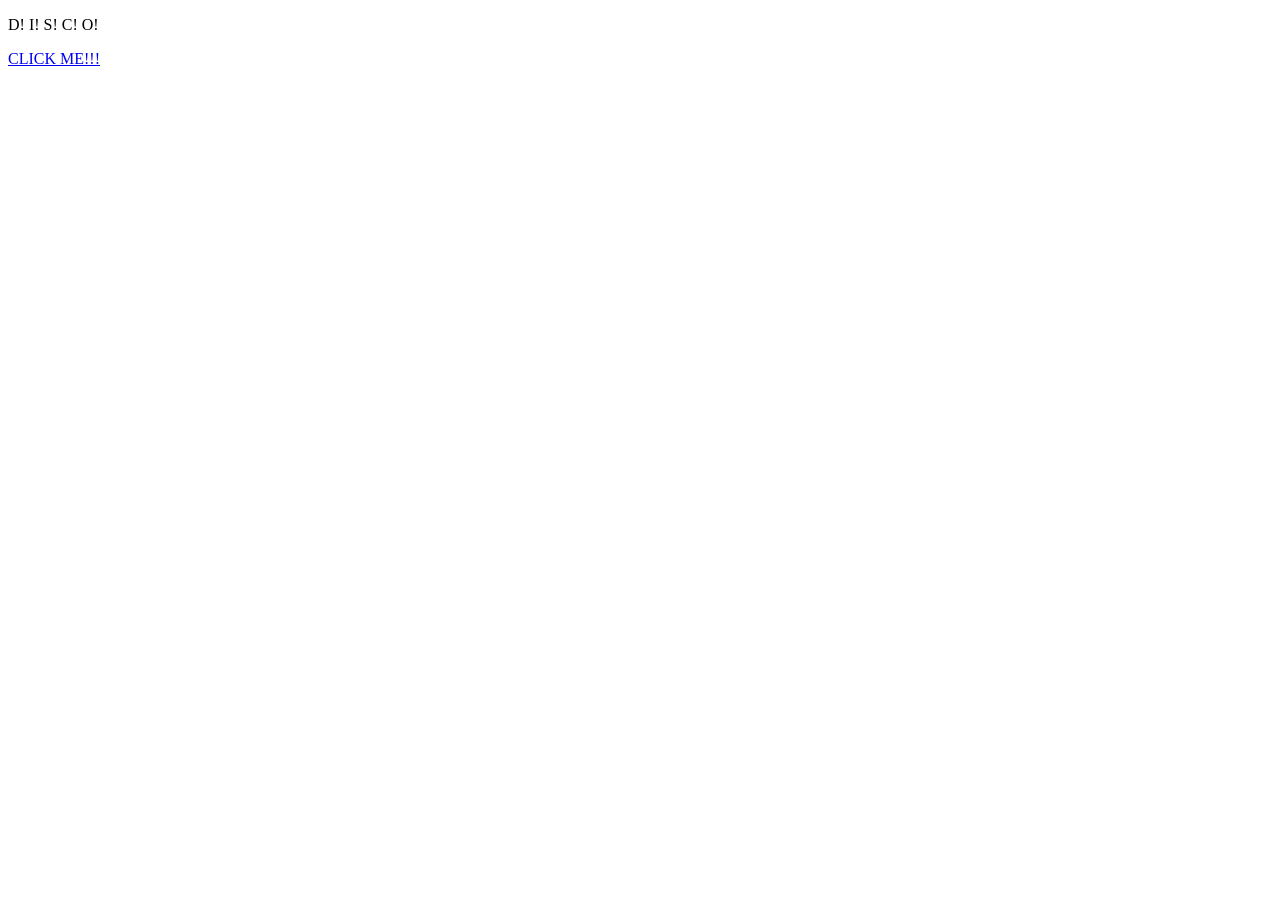
<file: index.html>
<!DOCTYPE html>
<html lang="en">
<head>
    <meta charset="UTF-8">
    <title>Testing</title>
</head>
<body>
    <p>D! I! S! C! O!</p>
    <a href="http://www.nyan.cat/">CLICK ME!!!</a>
</body>
</html>
</file>
